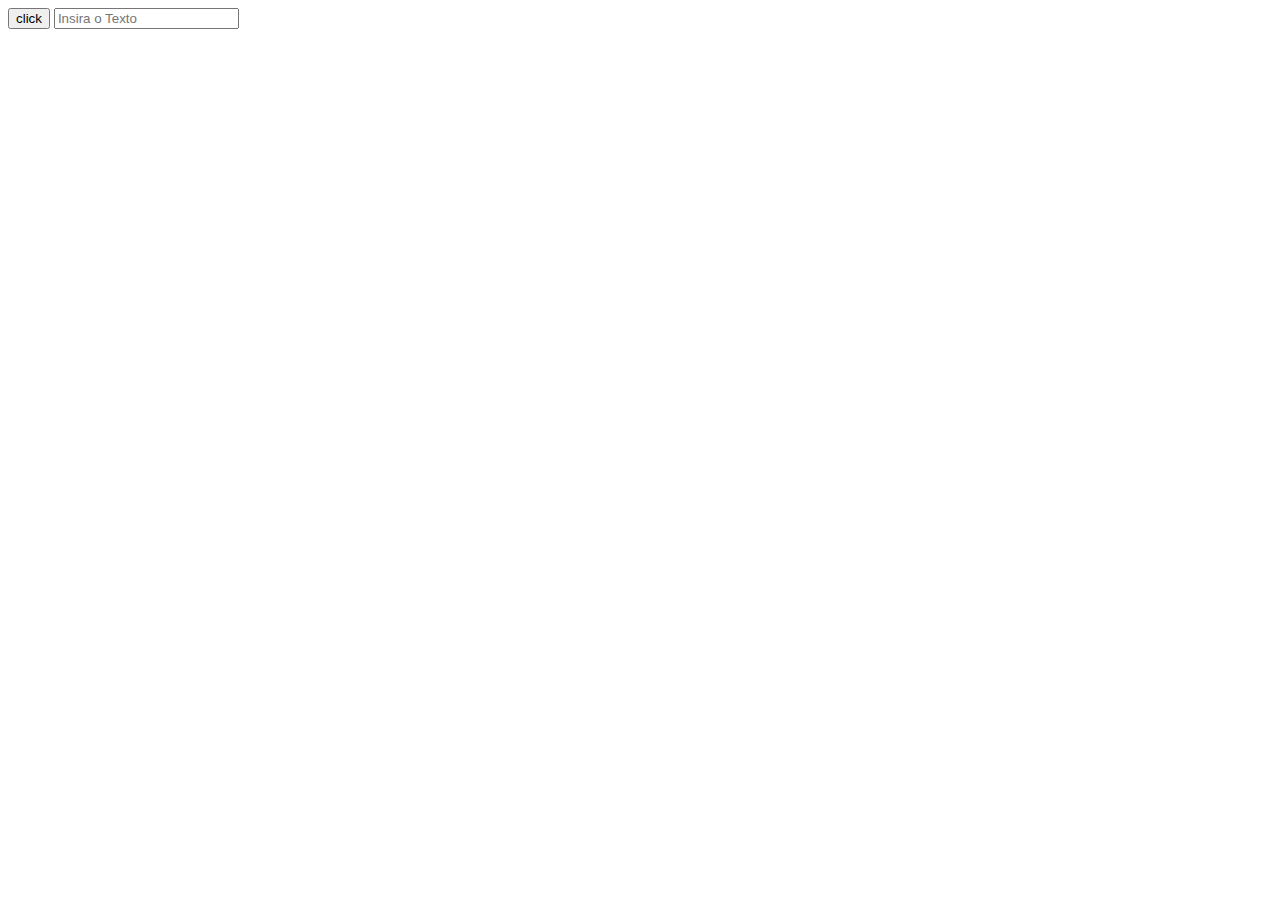
<file: imagens/pedro.html>
<!DOCTYPE html>
<html lang="en">
<head>
    <meta charset="UTF-8">
    <meta http-equiv="X-UA-Compatible" content="IE=edge">
    <meta name="viewport" content="width=device-width, initial-scale=1.0">
    <title>Pedro Henrique</title>
</head>
<body>
    <Button>click</Button>
    <input type="text" placeholder="Insira o Texto">
</body>
</html>
</file>
